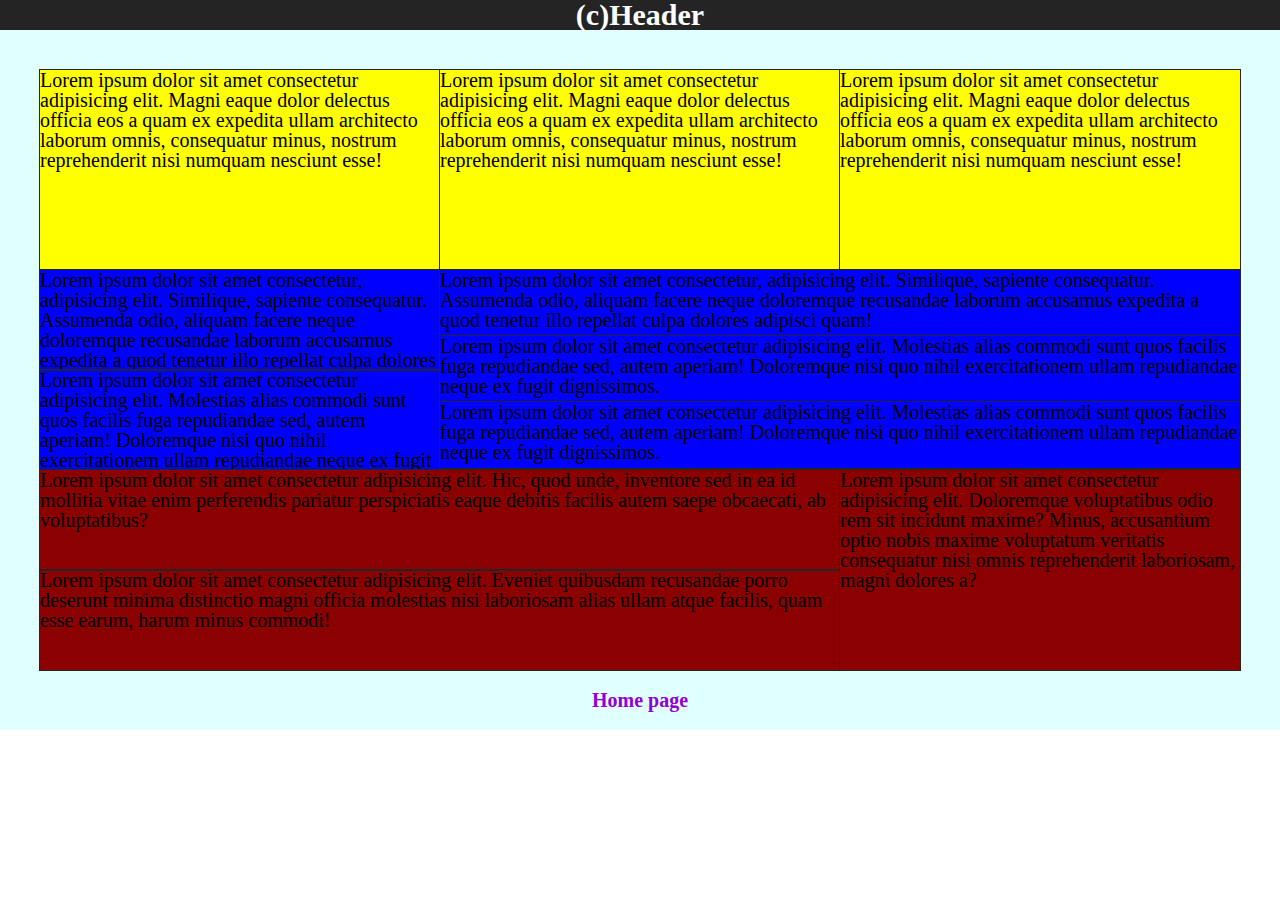
<file: index.html>
<!DOCTYPE html>
<html lang="en">
  <head>
    <meta charset="UTF-8" />
    <meta http-equiv="X-UA-Compatible" content="IE=edge" />
    <meta name="viewport" content="width=device-width, initial-scale=1.0" />
    <title>Another work</title>
    <link rel="stylesheet" href="css/style.css" />
  </head>
  <body>
    <div class="wrapper">
      <div class="header">
        <a href="#">(c)Header</a>
      </div>

      <div class="container">
        <div class="parent">
          <div class="child">
            Lorem ipsum dolor sit amet consectetur adipisicing elit. Magni eaque
            dolor delectus officia eos a quam ex expedita ullam architecto
            laborum omnis, consequatur minus, nostrum reprehenderit nisi numquam
            nesciunt esse!
          </div>
          <div class="child">
            Lorem ipsum dolor sit amet consectetur adipisicing elit. Magni eaque
            dolor delectus officia eos a quam ex expedita ullam architecto
            laborum omnis, consequatur minus, nostrum reprehenderit nisi numquam
            nesciunt esse!
          </div>
          <div class="child">
            Lorem ipsum dolor sit amet consectetur adipisicing elit. Magni eaque
            dolor delectus officia eos a quam ex expedita ullam architecto
            laborum omnis, consequatur minus, nostrum reprehenderit nisi numquam
            nesciunt esse!
          </div>
        </div>

        <div class="parent box-two">
          <div class="child">
            <div class="child-2">
              Lorem ipsum dolor sit amet consectetur, adipisicing elit.
              Similique, sapiente consequatur. Assumenda odio, aliquam facere
              neque doloremque recusandae laborum accusamus expedita a quod
              tenetur illo repellat culpa dolores adipisci quam!
            </div>

            <div class="child-2">
              Lorem ipsum dolor sit amet consectetur adipisicing elit. Molestias
              alias commodi sunt quos facilis fuga repudiandae sed, autem
              aperiam! Doloremque nisi quo nihil exercitationem ullam
              repudiandae neque ex fugit dignissimos.
            </div>
          </div>

          <div class="child">
            <div class="child-second">
              Lorem ipsum dolor sit amet consectetur, adipisicing elit.
              Similique, sapiente consequatur. Assumenda odio, aliquam facere
              neque doloremque recusandae laborum accusamus expedita a quod
              tenetur illo repellat culpa dolores adipisci quam!
            </div>

            <div class="child-second">
              Lorem ipsum dolor sit amet consectetur adipisicing elit. Molestias
              alias commodi sunt quos facilis fuga repudiandae sed, autem
              aperiam! Doloremque nisi quo nihil exercitationem ullam
              repudiandae neque ex fugit dignissimos.
            </div>

            <div class="child-second">
              Lorem ipsum dolor sit amet consectetur adipisicing elit. Molestias
              alias commodi sunt quos facilis fuga repudiandae sed, autem
              aperiam! Doloremque nisi quo nihil exercitationem ullam
              repudiandae neque ex fugit dignissimos.
            </div>
          </div>
        </div>

        <div class="parent third-box">
          <div class="child">
            <div class="child-3">
              Lorem ipsum dolor sit amet consectetur adipisicing elit. Hic, quod
              unde, inventore sed in ea id mollitia vitae enim perferendis
              pariatur perspiciatis eaque debitis facilis autem saepe obcaecati,
              ab voluptatibus?
            </div>

            <div class="child-3">
              Lorem ipsum dolor sit amet consectetur adipisicing elit. Eveniet
              quibusdam recusandae porro deserunt minima distinctio magni
              officia molestias nisi laboriosam alias ullam atque facilis, quam
              esse earum, harum minus commodi!
            </div>
          </div>

          <div class="child" style="background: darkred">
            Lorem ipsum dolor sit amet consectetur adipisicing elit. Doloremque
            voluptatibus odio rem sit incidunt maxime? Minus, accusantium optio
            nobis maxime voluptatum veritatis consequatur nisi omnis
            reprehenderit laboriosam, magni dolores a?
          </div>
        </div>

        <div class="center">
          <a href="index_1.html">Home page</a>
        </div>


      </div>
    </div>
  </body>
</html>
</file>
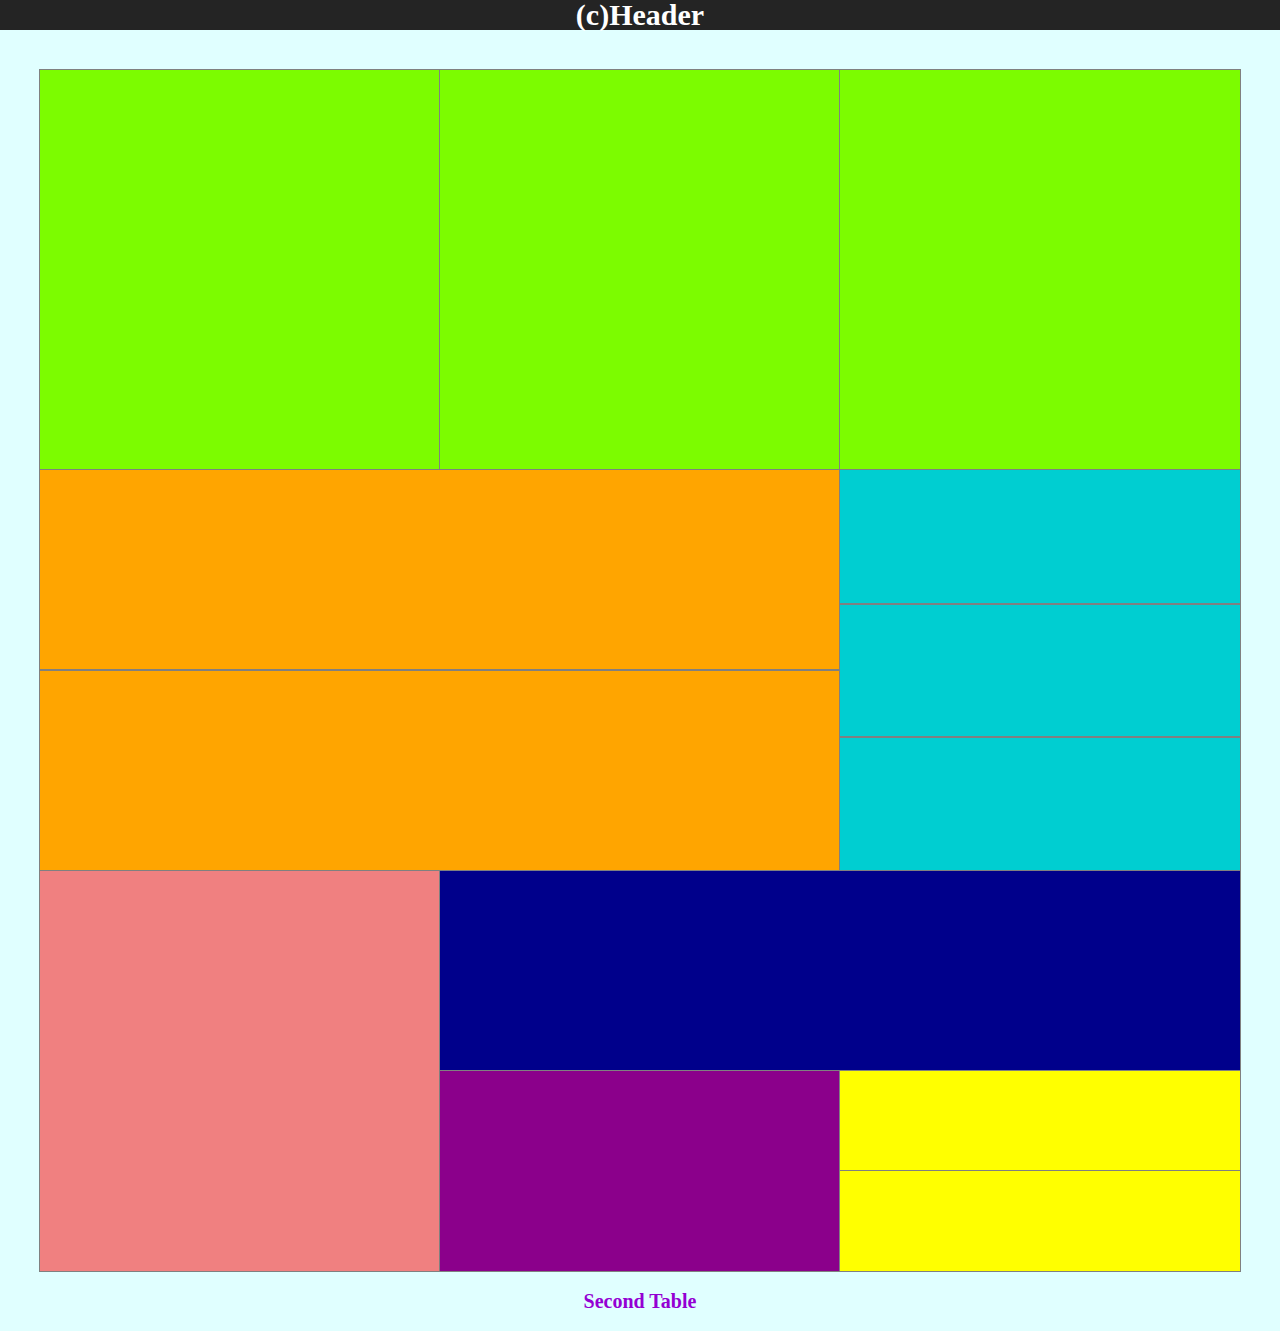
<file: index_1.html>
<!DOCTYPE html>
<html lang="en">
  <head>
    <meta charset="UTF-8" />
    <meta http-equiv="X-UA-Compatible" content="IE=edge" />
    <meta name="viewport" content="width=device-width, initial-scale=1.0" />
    <title>Lesson-7</title>
    <link rel="stylesheet" href="css/style.css" />
  </head>
  <body>
    <div class="wrapper">
      <div class="header">
        <a href="#">(c)Header</a>
      </div>

      <div class="container">
        <div class="float clearfix">
          <div class="floa-a"></div>
          <div class="floa-a"></div>
          <div class="floa-a"></div>
        </div>

        <div class="float clearfix">
          <div class="main-cont-b">
            <div class="floa-b"></div>
            <div class="floa-b"></div>
          </div>

          <div class="main-cont-b-rg">
            <div class="floa-b-rg"></div>

            <div class="floa-b-rg"></div>

            <div class="floa-b-rg"></div>
          </div>
        </div>

        <div class="float clearfix">
          <div class="floa-c"></div>

          <div class="floa-c-sec"></div>

          <div class="floa-c-third"></div>

          <div class="floa-third"></div>
          <div class="floa-third"></div>
        </div>

        <div class="center">
          <a href="index.html">Second Table</a>
        </div>
      </div>
    </div>
  </body>
</html>
</file>
<file: css/style.css>
@import url('reset.css');

/* Header */
.wrapper {
    background: lightcyan ;
}

.header {
    background: #242424;
    color: #fff;
    margin-bottom: 40px;
    text-align: center;
}

.header a {
    color: inherit;
    text-decoration: none;
    font-size: 30px;
    font-weight: 700;

}

/* _____________________________________________ */



.container {
    width: 1200px;
    margin: 0 auto;
}

.parent {

    font-size: 0;

}

.child {

    display: inline-block;
    width: 400px;
    height: 200px;
    vertical-align: top;
    overflow: hidden;
    outline: 1px solid #242424;
    font-size: 20px;
    background: yellow;
    

}

.child-2 {
    height: 100px;
    vertical-align: top;
    overflow: hidden;
    outline: 1px solid #242424;
    font-size: 20px;
    background: blue;
}


 .child > .child-second {
    display: inline-block;
    outline: 1px solid #242424;
    font-size: 20px;
    background: blue;
    height: 66px;
}

.child-3 {
    height: 100px;
    vertical-align: top;
    overflow: hidden;
    outline: 1px solid #242424;
    font-size: 20px;
    background: darkred;
}
.child-third {
    background: darkred;
    height: 200px;
    vertical-align: top;
    overflow: hidden;
}

.box-two > div + div {
    width: 800px;
}

.third-box > div {
    width: 800px;

}

.third-box > div + div {
    width: 400px;
}

.center {
    color: darkviolet;
    text-align: center;
    font-size: 20px;
    font-weight: bold;
    padding: 20px 0;
}

.center a {
    color: inherit;
    text-decoration: none;

}

/* Lesson-7 */

/* .float {
    background: lightblue;
    padding: 50px 0; 
} */

.floa-a {
    background: lawngreen;
    width: 400px;
    height: 400px;
    outline: 1px solid grey;
    float: left;
}

.main-cont-b {
    width: 800px;
    float: left;
   
}

.floa-b {
    background: orange;
    height: 200px;
    outline: 1px solid grey;
    /* float: left; */
}

.main-cont-b-rg {
    width: 400px;
    float: left;
}

.floa-b-rg {
    background: darkturquoise;
    height: 133.5px;
    outline: 1px solid grey;
    /* float: right; */
}

.floa-c {
    background: lightcoral;
    width: 400px;
    height: 400px;
    outline: 1px solid grey;
    float: left;
}

.floa-c-sec {
    background: darkblue;
    width: 800px;
    height: 200px;
    outline: 1px solid grey;
    float: left;
    
}

.floa-c-third {
    background: darkmagenta;
    width: 400px;
    height: 200px;
    outline: 1px solid grey;
    float: left;
}

 .floa-third {
    background: yellow;
    width: 400px;
    height: 100px;
    outline: 1px solid grey;
    float: left;
}


.clearfix::after {
    content: " ";
    clear: both;
    display: block;
}



























/* ________________________________________________________ */
</file>
